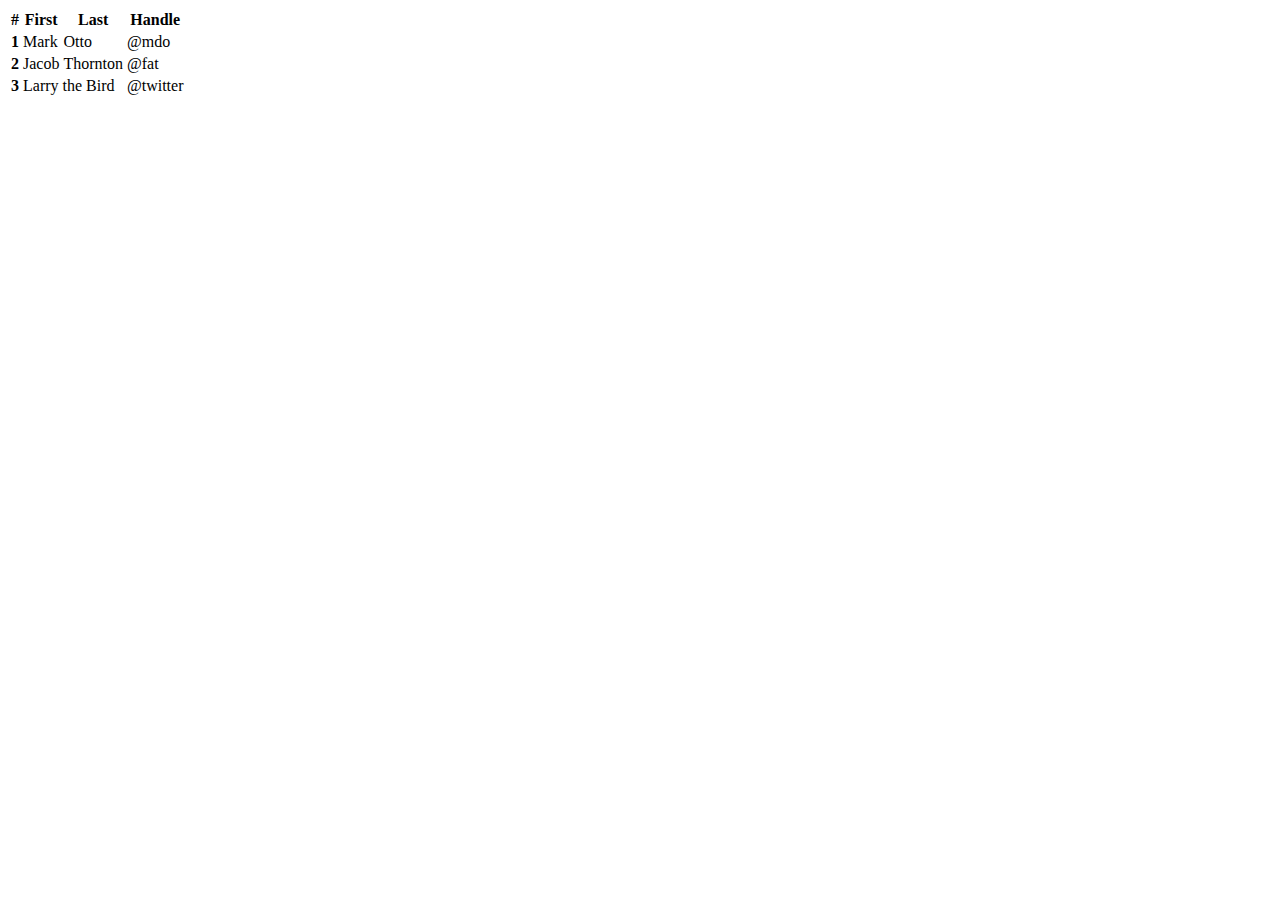
<file: public/UserProfile/p.html>
<!DOCTYPE html>
<html lang="en">
<head>
    <meta charset="UTF-8">
    <meta http-equiv="X-UA-Compatible" content="IE=edge">
    <meta name="viewport" content="width=device-width, initial-scale=1.0">
    <title>Document</title>
    <link href="https://cdn.jsdelivr.net/npm/bootstrap@5.0.0-beta2/dist/css/bootstrap.min.css" rel="stylesheet" integrity="sha384-BmbxuPwQa2lc/FVzBcNJ7UAyJxM6wuqIj61tLrc4wSX0szH/Ev+nYRRuWlolflfl" crossorigin="anonymous">

    
</head>
<body>
    
    <table class="table">
        <thead>
          <tr>
            <th scope="col">#</th>
            <th scope="col">First</th>
            <th scope="col">Last</th>
            <th scope="col">Handle</th>
          </tr>
        </thead>
        <tbody>
          <tr>
            <th scope="row">1</th>
            <td>Mark</td>
            <td>Otto</td>
            <td>@mdo</td>
          </tr>
          <tr>
            <th scope="row">2</th>
            <td>Jacob</td>
            <td>Thornton</td>
            <td>@fat</td>
          </tr>
          <tr>
            <th scope="row">3</th>
            <td colspan="2">Larry the Bird</td>
            <td>@twitter</td>
          </tr>
        </tbody>
      </table>
</body>
</html>
</file>
